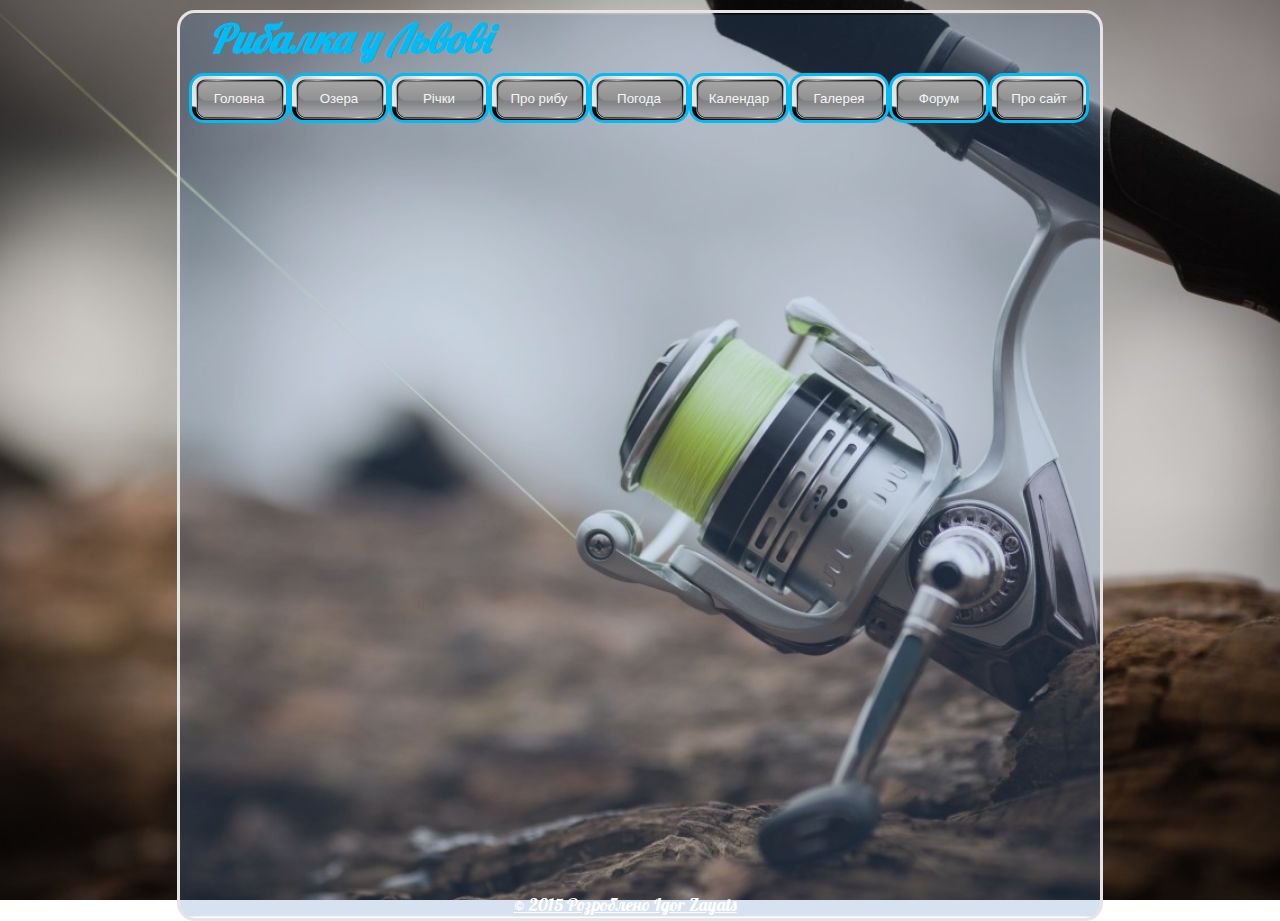
<file: index.html>
<!doctype html>
<html>
<head>
<meta charset="utf-8">
<title>Рибалка у Львові</title>
<link href="css/main.css" rel="stylesheet" type="text/css">
<link rel="shortcut icon" href="images/favicon.jpg">
<link href="https://fonts.googleapis.com/css?family=Lobster&subset=latin,cyrillic" rel="stylesheet" type="text/css">
</head>

<body >
  <!-- <div class="login-form">
<fieldset>
 <legend>Работа со временем</legend>
 <form >
<label for="Login"> Логін</label>
<input type="text" name="Login" >
</form>
<form >
<label for="Password"> Пароль</label>
<input type="password" name="Password" >
</form>
<input type="submit" value="Відправити" >
</fieldset>
</div>-->
<main class="body">
 <header class="head">


<span class="sitename" id="colorChange">Рибалка у Львові</span>

</header>
<nav>
  <ul>
<li class="navigate"><a href="index.html"><button>Головна</button></a></li>
<li class="navigate "><a href="lake.html"><button>Озера</button></a></li>
<li class="navigate "><a href="river.html"><button>Річки</button></a></li>
<li class="navigate "><a href="fish.html"><button>Про рибу</button></a></li>
<li class="navigate "><a href="weather.html"><button>Погода</button></a></li>
<li class="navigate "><a href=""><button>Календар</button></a></li>
<li class="navigate "><a href="gallery.html"><button>Галерея</button></a></li>
<li class="navigate "><a href=""><button>Форум</button></a></li>
<li class="navigate "><a href="About.html"><button>Про сайт</button></a></li>
</ul>
</nav>

<footer class="foot ">
  <a class="mail" href="mailto:igor.zayatz@gmail.com">© 2015 Розроблено Igor Zayats</a></footer>
   </main>
   
      <script src="https://ajax.googleapis.com/ajax/libs/jquery/1.11.3/jquery.min.js"></script>
      <script type="text/javascript" src="js/sitedrive.js"></script>
</body>
</html>
</file>
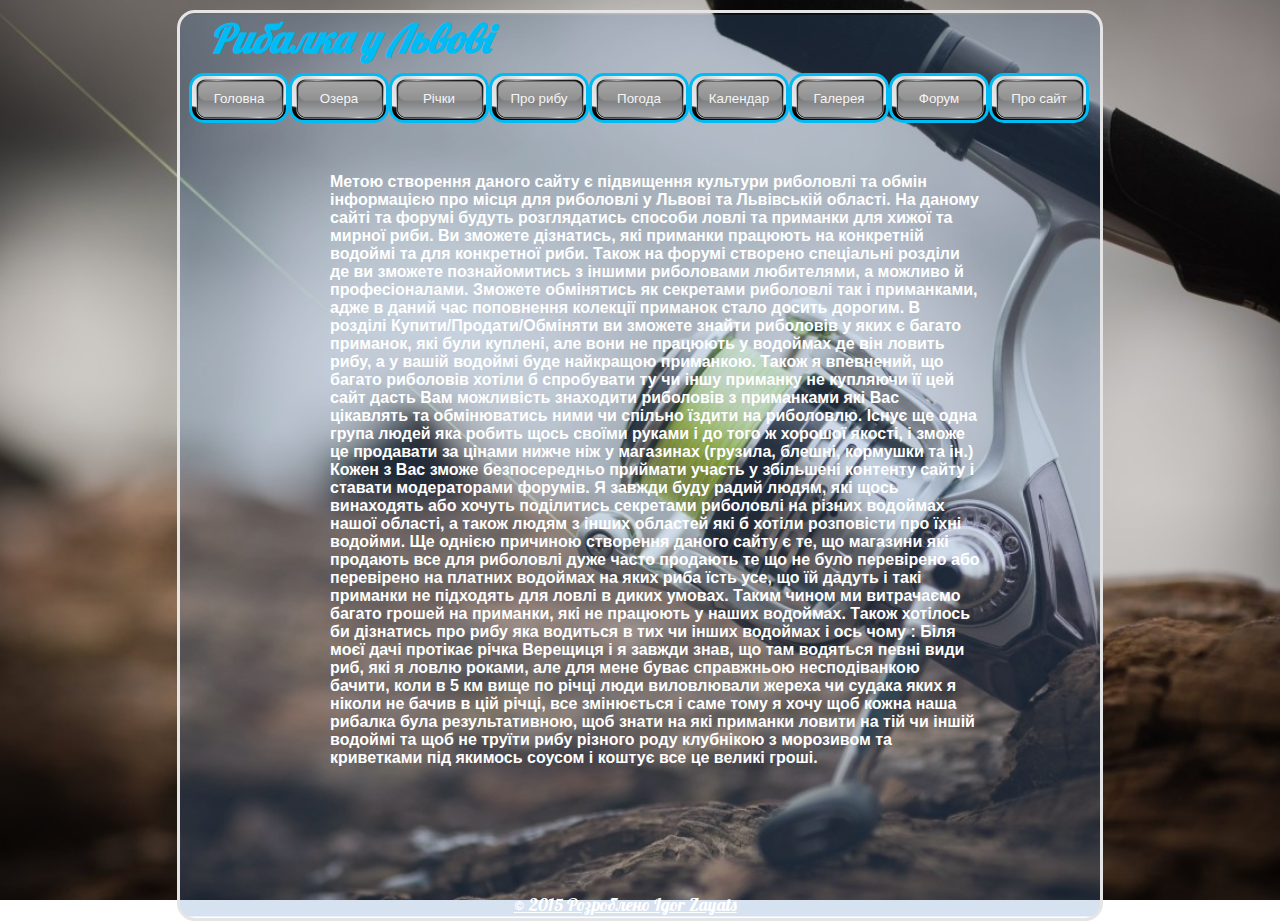
<file: About.html>
<!doctype html>
<html>
<head>
<meta charset="utf-8">
<title>About</title>
<link href="css/about.css" rel="stylesheet" type="text/css">
<link href="css/main.css" rel="stylesheet" type="text/css">
<link rel="shortcut icon" href="images/favicon.jpg">
<link href="https://fonts.googleapis.com/css?family=Lobster&subset=latin,cyrillic" rel="stylesheet" type="text/css">
</head>

<body >

    <!-- <div class="login-form">
<fieldset>
 <legend>Работа со временем</legend>
 <form >
<label for="Login"> Логін</label>
<input type="text" name="Login" >
</form>
<form >
<label for="Password"> Пароль</label>
<input type="password" name="Password" >
</form>
<input type="submit" value="Відправити" >
</fieldset>
</div>-->
<main class="body">
 <header class="head">


<span class="sitename" id="colorChange">Рибалка у Львові</span>

</header>
<nav>
  <ul>
<li class="navigate"><a href="index.html"><button>Головна</button></a></li>
<li class="navigate "><a href="lake.html"><button>Озера</button></a></li>
<li class="navigate "><a href="river.html"><button>Річки</button></a></li>
<li class="navigate "><a href="fish.html"><button>Про рибу</button></a></li>
<li class="navigate "><a href="weather.html"><button>Погода</button></a></li>
<li class="navigate "><a href=""><button>Календар</button></a></li>
<li class="navigate "><a href=""><button>Галерея</button></a></li>
<li class="navigate "><a href=""><button>Форум</button></a></li>
<li class="navigate "><a href="About.html"><button>Про сайт</button></a></li>
</ul>
</nav>
<article class="text">Метою створення даного сайту є підвищення культури риболовлі та обмін інформацією про місця для риболовлі у Львові та Львівській області. На даному сайті та форумі будуть розглядатись  способи ловлі та приманки для хижої та мирної риби. Ви зможете дізнатись, які приманки  працюють на конкретній водоймі та для конкретної риби. Також на форумі створено спеціальні розділи де ви зможете познайомитись з іншими риболовами любителями, а можливо й професіоналами. Зможете обмінятись як секретами риболовлі так і приманками, адже в даний час поповнення колекції приманок стало досить дорогим. В розділі Купити/Продати/Обміняти ви зможете знайти риболовів у яких є багато приманок, які були куплені, але вони не працюють у водоймах де він ловить рибу, а у вашій водоймі буде найкращою приманкою. Також я впевнений, що багато риболовів хотіли б спробувати ту чи іншу приманку не купляючи її цей сайт дасть Вам можливість знаходити риболовів з приманками які Вас цікавлять та обмінюватись ними чи спільно їздити на риболовлю.
Існує ще одна група людей яка робить щось своїми руками і до того ж хорошої якості, і зможе це продавати за цінами нижче ніж у магазинах (грузила, блешні, кормушки та ін.)
Кожен з Вас зможе безпосередньо приймати участь у збільшені  контенту сайту і ставати модераторами форумів. Я завжди буду радий людям, які щось винаходять або хочуть поділитись секретами риболовлі на різних водоймах нашої області, а також людям з інших областей які б хотіли розповісти про їхні водойми.
Ще однією причиною створення даного сайту є те, що магазини які продають все для риболовлі дуже часто продають те що не було перевірено або перевірено на платних водоймах на яких риба їсть усе, що їй дадуть і такі приманки не підходять для ловлі в диких умовах. Таким чином ми витрачаємо багато грошей на приманки, які не працюють у наших водоймах.
Також хотілось би дізнатись про рибу яка водиться в тих чи інших водоймах і ось чому :
Біля моєї дачі протікає річка Верещиця і я завжди знав, що там водяться певні види риб, які я ловлю роками, але для мене буває справжньою несподіванкою бачити, коли в 5 км вище по річці люди виловлювали жереха чи судака яких я ніколи не бачив в цій річці, все змінюється і саме тому я хочу щоб кожна наша рибалка була результативною, щоб знати на які приманки ловити на тій чи іншій водоймі та щоб не труїти рибу різного роду клубнікою з морозивом та криветками під якимось соусом і коштує все це великі гроші.  
</article>

<footer class="foot">
   <a class="mail" href="mailto:igor.zayatz@gmail.com">© 2015 Розроблено Igor Zayats</a></footer>
  </main>
</body>
</html>
</file>
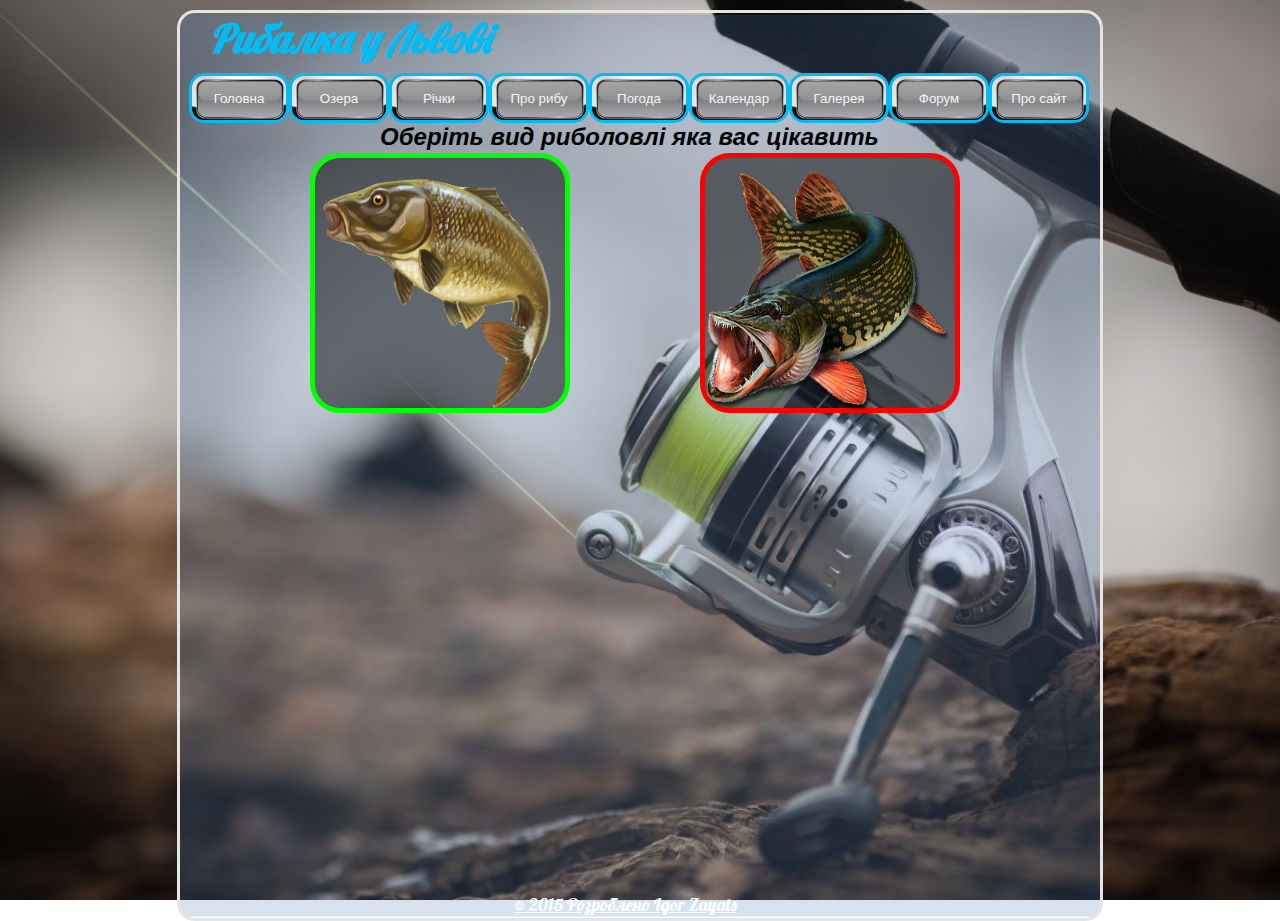
<file: fish.html>
<!doctype html>
<html>
<head>
<meta charset="utf-8">
<title>Рибалка у Львові</title>
<link href="css/main.css" rel="stylesheet" type="text/css">
<link rel="shortcut icon" href="images/favicon.jpg">
<link href="https://fonts.googleapis.com/css?family=Lobster&subset=latin,cyrillic" rel="stylesheet" type="text/css">
</head>

<body >
  <!-- <div class="login-form">
<fieldset>
 <legend>Работа со временем</legend>
 <form >
<label for="Login"> Логін</label>
<input type="text" name="Login" >
</form>
<form >
<label for="Password"> Пароль</label>
<input type="password" name="Password" >
</form>
<input type="submit" value="Відправити" >
</fieldset>
</div>-->
<main class="body">
 <header class="head">


<span class="sitename" id="colorChange">Рибалка у Львові</span>

</header>
<nav>
  <ul>
<li class="navigate"><a href="index.html"><button>Головна</button></a></li>
<li class="navigate "><a href="lake.html"><button>Озера</button></a></li>
<li class="navigate "><a href="river.html"><button>Річки</button></a></li>
<li class="navigate "><a href="fish.html"><button>Про рибу</button></a></li>
<li class="navigate "><a href="weather.html"><button>Погода</button></a></li>
<li class="navigate "><a href=""><button>Календар</button></a></li>
<li class="navigate "><a href="gallery.html"><button>Галерея</button></a></li>
<li class="navigate "><a href=""><button>Форум</button></a></li>
<li class="navigate "><a href="About.html"><button>Про сайт</button></a></li>
</ul>
</nav>
<div>
     <span class="choose">Оберіть вид риболовлі яка вас цікавить</span>
</div>
<div>
  <section class="section" onclick="window.location ='peacefull.html';"><img src="images/35567689.png" alt="Мирна риба" class="button1"></section>
  <section class="section" onclick="window.location ='predators.html';"><img src="images/na_glavnuju_stranicu.png" alt="Щука" class="button2"></section>  
</div>
<footer class="foot ">
  <a class="mail" href="mailto:igor.zayatz@gmail.com">© 2015 Розроблено Igor Zayats</a></footer>
   </main>
   
      <script src="https://ajax.googleapis.com/ajax/libs/jquery/1.11.3/jquery.min.js"></script>
      <script type="text/javascript" src="js/sitedrive.js"></script>
</body>
</html>
</file>
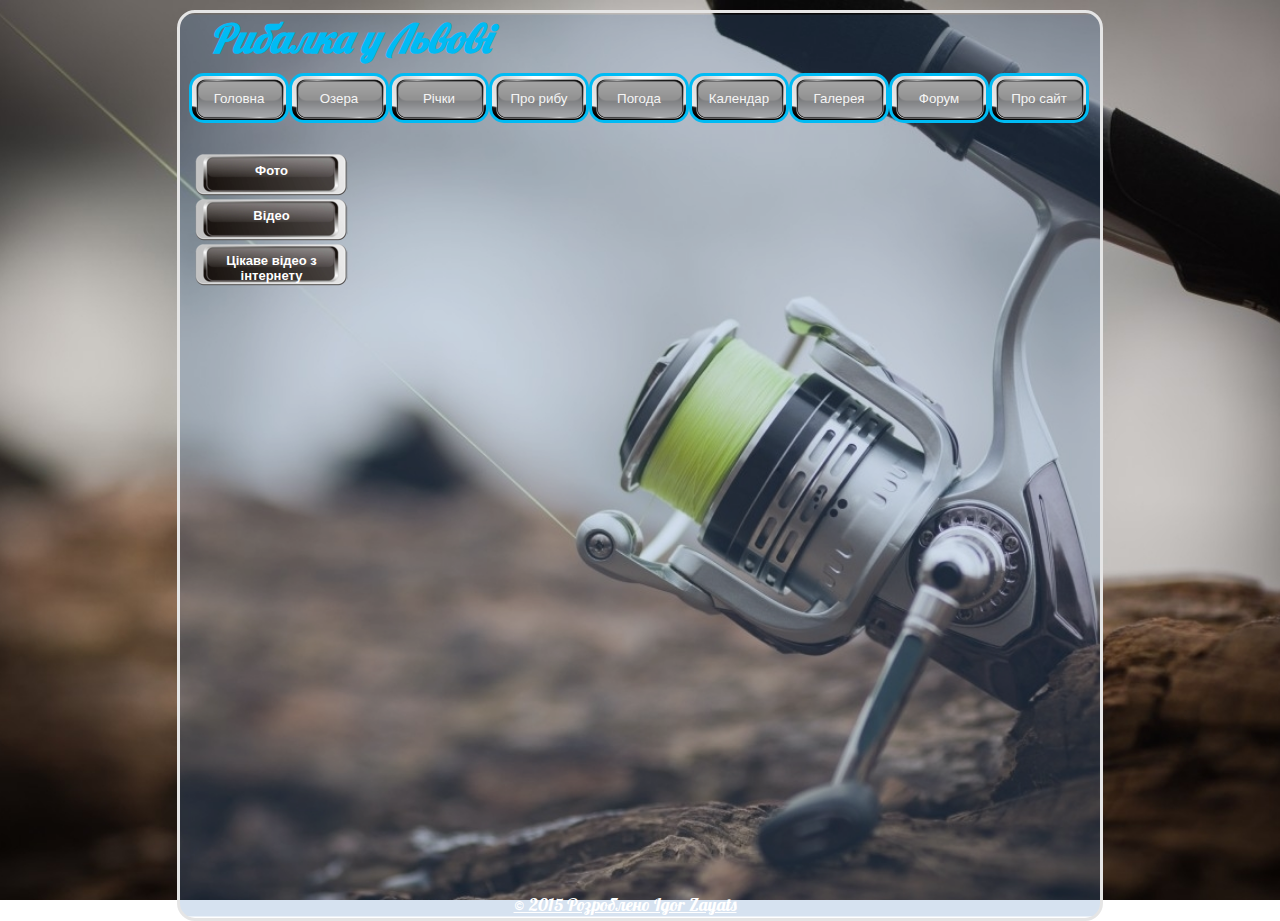
<file: gallery.html>
<!doctype html>
<html>
<head>
<meta charset="utf-8">
<title>gallery</title>
<link href="css/sort-of-fish.css" rel="stylesheet" type="text/css">
<link href="css/main.css" rel="stylesheet" type="text/css">
<link rel="shortcut icon" href="images/favicon.jpg">
<link href="https://fonts.googleapis.com/css?family=Lobster&subset=latin,cyrillic" rel="stylesheet" type="text/css">
<link href="css/magnific-popup.css" rel="stylesheet" type="text/css">
</head>

<body >
    <!-- <div class="login-form">
<fieldset>
 <legend>Работа со временем</legend>
 <form >
<label for="Login"> Логін</label>
<input type="text" name="Login" >
</form>
<form >
<label for="Password"> Пароль</label>
<input type="password" name="Password" >
</form>
<input type="submit" value="Відправити" >
</fieldset>
</div>-->
<main class="body">
 <header class="head">


<span class="sitename" id="colorChange">Рибалка у Львові</span>

</header>
<nav>
  <ul>
<li class="navigate"><a href="index.html"><button>Головна</button></a></li>
<li class="navigate "><a href="lake.html"><button>Озера</button></a></li>
<li class="navigate "><a href="river.html"><button>Річки</button></a></li>
<li class="navigate "><a href="fish.html"><button>Про рибу</button></a></li>
<li class="navigate "><a href="weather.html"><button>Погода</button></a></li>
<li class="navigate "><a href=""><button>Календар</button></a></li>
<li class="navigate "><a href="gallery.html"><button>Галерея</button></a></li>
<li class="navigate "><a href=""><button>Форум</button></a></li>
<li class="navigate "><a href="About.html"><button>Про сайт</button></a></li>
</ul>
</nav>

<div class="divlist">
<ul>
<li class="menu">Фото
<ul class="submenu">
<li class="subhover">2013</li>
<li class="subhover">2014</li>
<li class="subhover" id="year2015">2015</li>
<li class="subhover">2016</li>
</ul></li>
<li class="menu" >Відео
<ul class="submenu">
<li class="subhover">2013</li>
<li class="subhover">2014</li>
<li class="subhover">2015</li>
<li class="subhover">2016</li>
</ul>
</li>
<li class="menu" >Цікаве відео з інтернету
<ul class="submenu">
<li class="subhover">2013</li>
<li class="subhover">2014</li>
<li class="subhover">2015</li>
<li class="subhover">2016</li>
</ul>
</li></ul>
</div>
<script src="https://ajax.googleapis.com/ajax/libs/jquery/1.11.3/jquery.min.js"></script>
<script>
$(document).ready(function(){
    $("#pike").click(function(){
        $("#div1").load("content/pike.txt");
    });
	$("#perch").click(function(){
        $("#div1").load("content/perch.txt");
    });
	$("#sudak").click(function(){
        $("#div1").load("content/sudak.txt");
    });
	$("#golavl").click(function(){
        $("#div1").load("content/golavl.txt");
    });
     $("#nalym").click(function(){
        $("#div1").load("content/nalym.txt");
    });
	$("#zherekh").click(function(){
        $("#div1").load("content/zherekh.txt");
    });
});
</script>
<script type="text/javascript" src="js/all_river_gallery.js"></script>
<script type="text/javascript" src="js/jquery.magnific-popup.js"></script>

<div id="div1" class="div1"></div>
<footer class="foot grass">
   <a class="mail" href="mailto:igor.zayatz@gmail.com">© 2015 Розроблено Igor Zayats</a></footer>
</main>
</body>
</html>
</file>
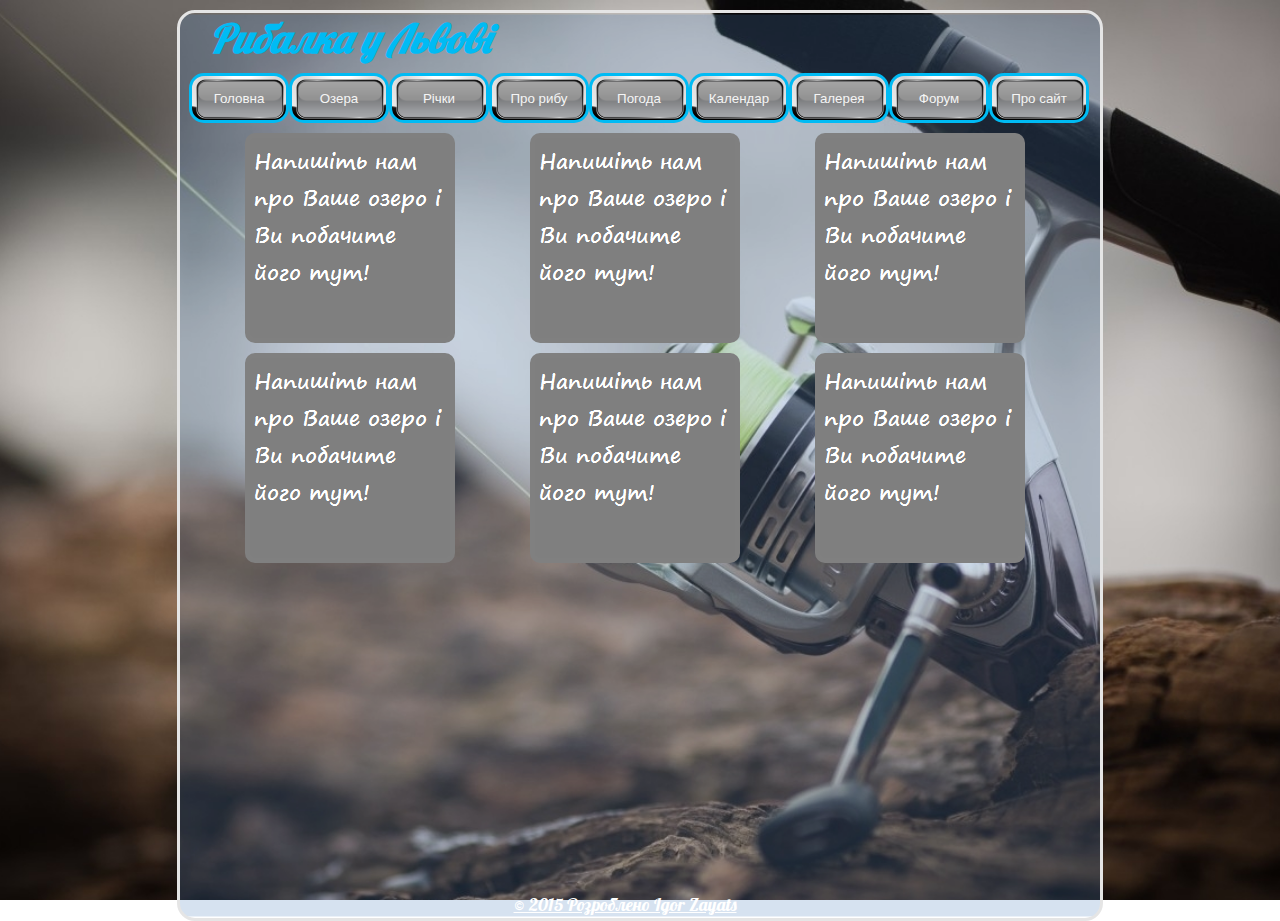
<file: lake.html>
<!doctype html>
<html>
<head>
<meta charset="utf-8">
<title>lake</title>
<link href="css/main.css" rel="stylesheet" type="text/css">
<link href="css/lake.css" rel="stylesheet" type="text/css">
<link rel="shortcut icon" href="images/favicon.jpg">
<link href="https://fonts.googleapis.com/css?family=Lobster&subset=latin,cyrillic" rel="stylesheet" type="text/css">
</head>
<body >

     <!-- <div class="login-form">
<fieldset>
 <legend>Работа со временем</legend>
 <form >
<label for="Login"> Логін</label>
<input type="text" name="Login" >
</form>
<form >
<label for="Password"> Пароль</label>
<input type="password" name="Password" >
</form>
<input type="submit" value="Відправити" >
</fieldset>
</div>-->
<main class="body">
 <header class="head">


<span class="sitename" id="colorChange">Рибалка у Львові</span>

</header>
<nav>
  <ul>
<li class="navigate"><a href="index.html"><button>Головна</button></a></li>
<li class="navigate "><a href="lake.html"><button>Озера</button></a></li>
<li class="navigate "><a href="river.html"><button>Річки</button></a></li>
<li class="navigate "><a href="fish.html"><button>Про рибу</button></a></li>
<li class="navigate "><a href="weather.html"><button>Погода</button></a></li>
<li class="navigate "><a href=""><button>Календар</button></a></li>
<li class="navigate "><a href="gallery.html"><button>Галерея</button></a></li>
<li class="navigate "><a href=""><button>Форум</button></a></li>
<li class="navigate "><a href="About.html"><button>Про сайт</button></a></li>
</ul>
</nav>
  <section class="section2"></section>
  <section class="section2"></section> 
  <section class="section2"></section>
  <section class="section2"></section>
  <section class="section2"></section>
  <section class="section2"></section>
 
<footer class="foot">
   <a class="mail" href="mailto:igor.zayatz@gmail.com">© 2015 Розроблено Igor Zayats</a></footer>
</main>
</body>
</html>
</file>
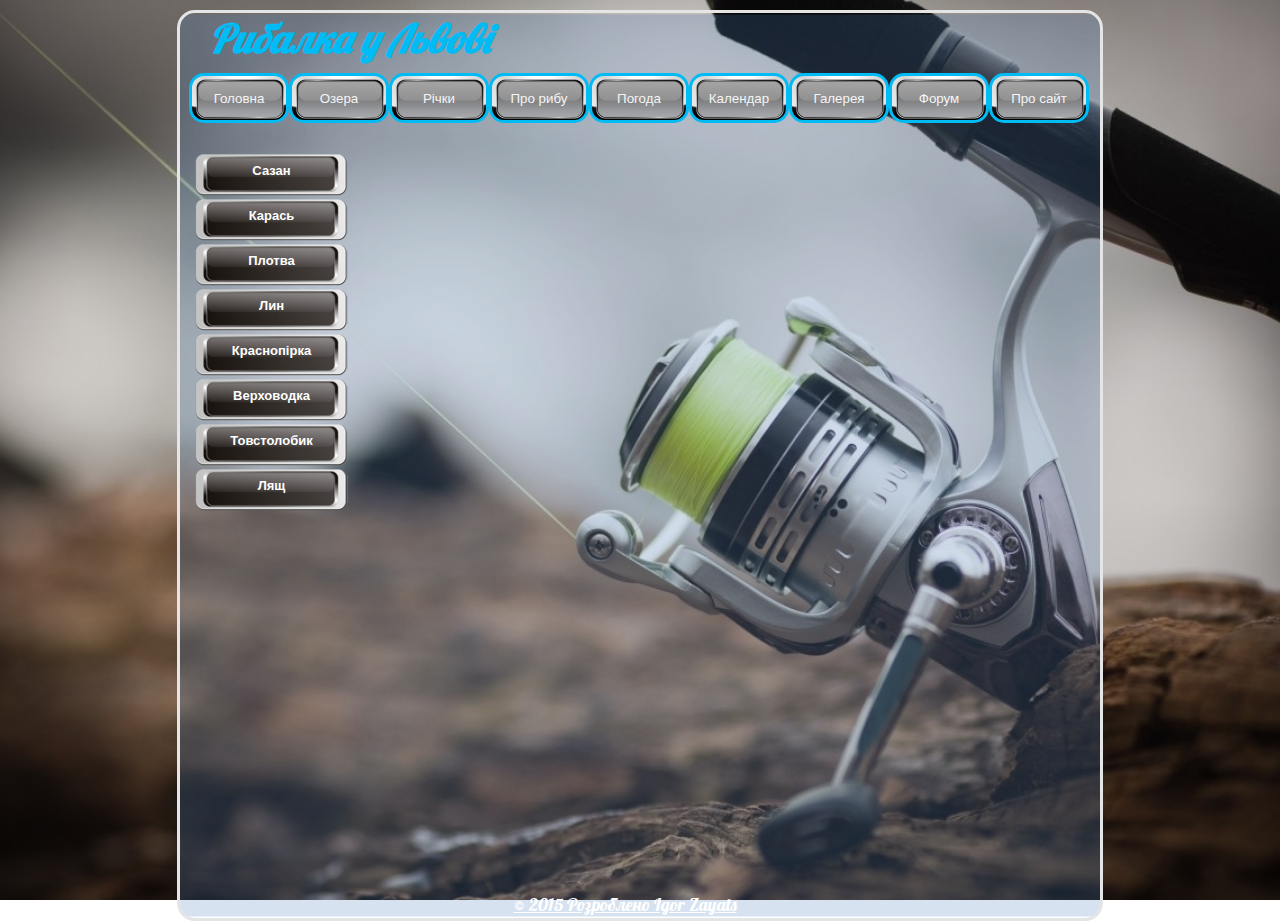
<file: peacefull.html>
<!doctype html>
<html>
<head>
<meta charset="utf-8">
<title>Мирна</title>
<link href="css/sort-of-fish.css" rel="stylesheet" type="text/css">
<link href="css/main.css" rel="stylesheet" type="text/css">
<link rel="shortcut icon" href="images/favicon.jpg">
<link href="https://fonts.googleapis.com/css?family=Lobster&subset=latin,cyrillic" rel="stylesheet" type="text/css">
</head>

<body>
    
  <!-- <div class="login-form">
<fieldset>
 <legend>Работа со временем</legend>
 <form >
<label for="Login"> Логін</label>
<input type="text" name="Login" >
</form>
<form >
<label for="Password"> Пароль</label>
<input type="password" name="Password" >
</form>
<input type="submit" value="Відправити" >
</fieldset>
</div>-->
<main class="body">
 <header class="head">


<span class="sitename" id="colorChange">Рибалка у Львові</span>

</header>
<nav>
  <ul>
<li class="navigate"><a href="index.html"><button>Головна</button></a></li>
<li class="navigate "><a href="lake.html"><button>Озера</button></a></li>
<li class="navigate "><a href="river.html"><button>Річки</button></a></li>
<li class="navigate "><a href="fish.html"><button>Про рибу</button></a></li>
<li class="navigate "><a href="weather.html"><button>Погода</button></a></li>
<li class="navigate "><a href=""><button>Календар</button></a></li>
<li class="navigate "><a href="gallery.html"><button>Галерея</button></a></li>
<li class="navigate "><a href=""><button>Форум</button></a></li>
<li class="navigate "><a href="About.html"><button>Про сайт</button></a></li>
</ul>
</nav>
<div class="divlist">
<ul>
<li class="menu" >Сазан
<ul class="submenu">
<li class="subhover" id="sazan">Про рибу</li>
<li class="subhover" id="sposobu-sazan">Способи ловлі</li>
<li class="subhover" id="osnastka-sazan">Оснастки</li>
<li class="subhover" id="video-sazan">Відео</li>
</ul></li>
<li class="menu">Карась
<ul class="submenu">
<li class="subhover" id="karas">Про рибу</li>
<li class="subhover">Способи ловлі</li>
<li class="subhover">2.3</li>
<li class="subhover">2.4</li>
<li class="subhover">2.5</li>
</ul>
<li class="menu">Плотва
<ul class="submenu">
<li class="subhover" id="plotva">Про рибу</li>
<li class="subhover">Способи ловлі</li>
<li class="subhover">3.3</li>
<li class="subhover">3.4</li>
<li class="subhover">3.5</li>
</ul>
</li>
<li class="menu">Лин
<ul class="submenu">
<li class="subhover" id="lin">Про рибу</li>
<li class="subhover">Способи ловлі</li>
<li class="subhover">4.3</li>
<li class="subhover">4.4</li>
<li class="subhover">4.5</li></ul>
</li>
<li class="menu" id="krasnopirka">Краснопірка
<ul class="submenu">
<li class="subhover">Про рибу</li>
<li class="subhover">Способи ловлі</li>
<li class="subhover">5.3</li>
<li class="subhover">5.4</li>
<li class="subhover">5.5</li></ul>
</li>
<li class="menu" id="verhovodka">Верховодка
<ul class="submenu">
<li class="subhover">Про рибу</li>
<li class="subhover">Способи ловлі</li>
<li class="subhover">6.3</li>
<li class="subhover">6.4</li>
<li class="subhover">6.5</li></ul>
</li>
<li class="menu" id="tovstolobuk">Товстолобик
<ul class="submenu">
<li class="subhover">Про рибу</li>
<li class="subhover">Способи ловлі</li>
<li class="subhover">7.3</li>
<li class="subhover">7.4</li>
<li class="subhover">7.5</li></ul>
</li>
<li class="menu" id="lyashch">Лящ
<ul class="submenu">
<li class="subhover">Про рибу</li>
<li class="subhover">Способи ловлі</li>
<li class="subhover">8.3</li>
<li class="subhover">8.4</li>
<li class="subhover">8.5</li></ul>
</li>
</li></ul>
</div> 
<script src="https://ajax.googleapis.com/ajax/libs/jquery/1.11.3/jquery.min.js"></script>
<script>
$(document).ready(function(){
    $("#sazan").click(function(){
        $("#div1").load("content/carp.txt");
    });
	$("#karas").click(function(){
        $("#div1").load("content/karas.txt");
    });
	$("#plotva").click(function(){
        $("#div1").load("content/plotva.txt");
    });
	$("#lin").click(function(){
        $("#div1").load("content/lin.txt");
    });
     $("#krasnopirka").click(function(){
        $("#div1").load("content/krasnopirka.txt");
    });
	$("#verhovodka").click(function(){
        $("#div1").load("content/verhovodka.txt");
    });
	$("#tovstolobuk").click(function(){
        $("#div1").load("content/tovstolobuk.txt");
    });
	$("#lyashch").click(function(){
        $("#div1").load("content/lyashch.txt");
    });
    $("#sposobu-sazan").click(function(){
        $("#div1").load("content/how-to-fish/karp-sposobu.txt");
    });
     $("#video-sazan").click(function(){
        $("#div1").load("content/videolink/carp.txt");
    });
});
</script>
<div id="div1" class="div1"></div>

<footer class="foot grass">
   <a class="mail" href="mailto:igor.zayatz@gmail.com">© 2015 Розроблено Igor Zayats</a></footer>
   </main>

</body>
</html>
</file>
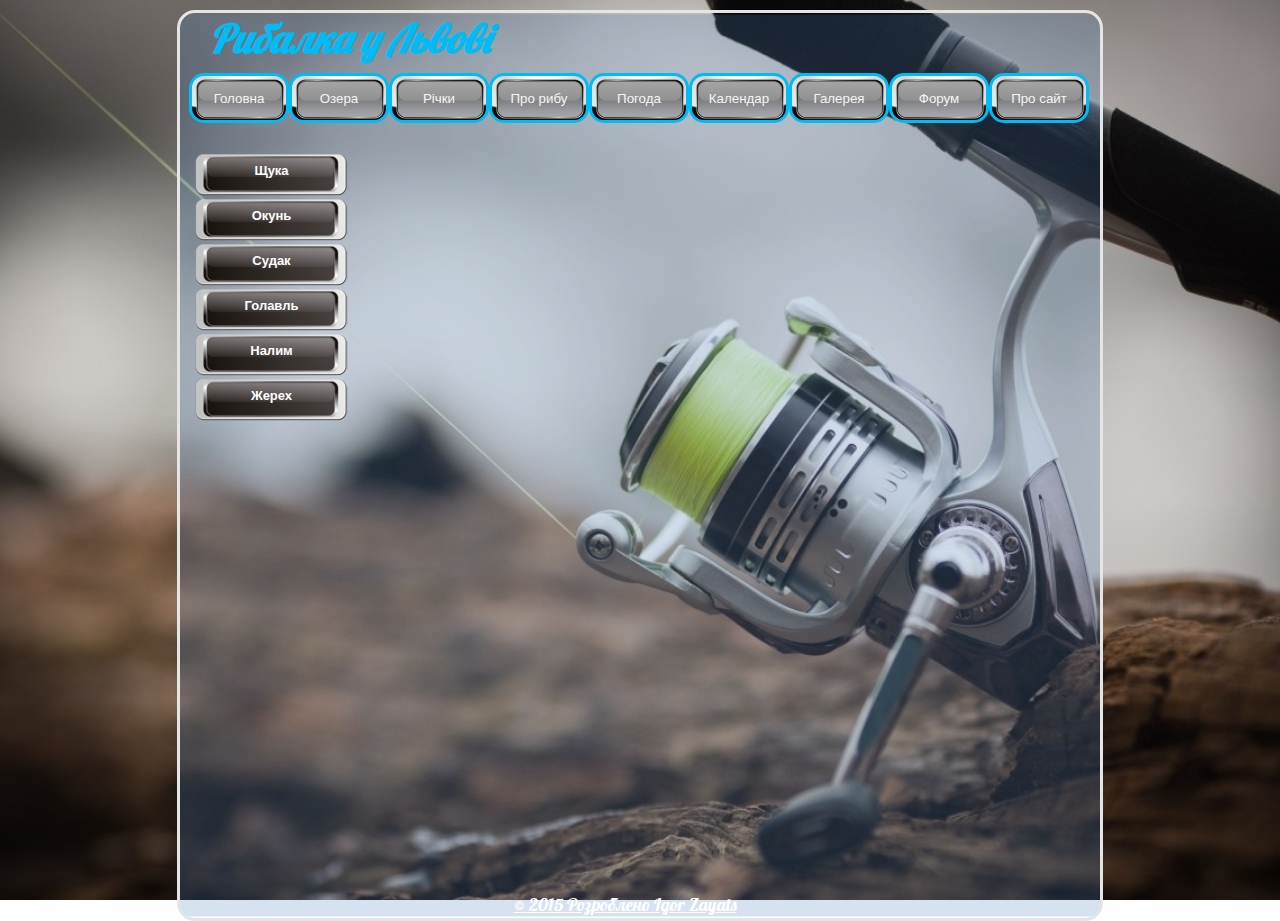
<file: predators.html>
<!doctype html>
<html>
<head>
<meta charset="utf-8">
<title>Мирна</title>
<link href="css/sort-of-fish.css" rel="stylesheet" type="text/css">
<link href="css/main.css" rel="stylesheet" type="text/css">
<link rel="shortcut icon" href="images/favicon.jpg">
<link href="https://fonts.googleapis.com/css?family=Lobster&subset=latin,cyrillic" rel="stylesheet" type="text/css">
</head>

<body >
     <!-- <div class="login-form">
<fieldset>
 <legend>Работа со временем</legend>
 <form >
<label for="Login"> Логін</label>
<input type="text" name="Login" >
</form>
<form >
<label for="Password"> Пароль</label>
<input type="password" name="Password" >
</form>
<input type="submit" value="Відправити" >
</fieldset>
</div>-->
<main class="body">
 <header class="head">


<span class="sitename" id="colorChange">Рибалка у Львові</span>

</header>
<nav>
  <ul>
<li class="navigate"><a href="index.html"><button>Головна</button></a></li>
<li class="navigate "><a href="lake.html"><button>Озера</button></a></li>
<li class="navigate "><a href="river.html"><button>Річки</button></a></li>
<li class="navigate "><a href="fish.html"><button>Про рибу</button></a></li>
<li class="navigate "><a href="weather.html"><button>Погода</button></a></li>
<li class="navigate "><a href=""><button>Календар</button></a></li>
<li class="navigate "><a href="gallery.html"><button>Галерея</button></a></li>
<li class="navigate "><a href=""><button>Форум</button></a></li>
<li class="navigate "><a href="About.html"><button>Про сайт</button></a></li>
</ul>
</nav>

<div class="divlist">
<ul>
<li class="menu">Щука
<ul class="submenu">
<li class="subhover" id="pike">Про рибу</li>
<li class="subhover">1.2</li>
<li class="subhover">1.3</li>
<li class="subhover">1.4</li>
<li class="subhover">1.5</li>
</ul></li>
<li class="menu" >Окунь
<ul class="submenu">
<li class="subhover" id="perch">Про рибу</li>
<li class="subhover">2.2</li>
<li class="subhover">2.3</li>
<li class="subhover">2.4</li>
<li class="subhover">2.5</li>
</ul>
<li class="menu" >Судак
<ul class="submenu">
<li class="subhover" id="sudak">Про рибу</li>
<li class="subhover">3.2</li>
<li class="subhover">3.3</li>
<li class="subhover">3.4</li>
<li class="subhover">3.5</li>
</ul>
</li>
<li class="menu">Голавль
<ul class="submenu">
<li class="subhover" id="golavl">Про рибу</li>
<li class="subhover">4.2</li>
<li class="subhover">4.3</li>
<li class="subhover">4.4</li>
<li class="subhover">4.5</li></ul>
</li>
<li class="menu" >Налим
<ul class="submenu">
<li class="subhover" id="nalym">Про рибу</li>
<li class="subhover">5.2</li>
<li class="subhover">5.3</li>
<li class="subhover">5.4</li>
<li class="subhover">5.5</li></ul>
</li>
<li class="menu" >Жерех
<ul class="submenu">
<li class="subhover" id="zherekh">Про рибу</li>
<li class="subhover">6.2</li>
<li class="subhover">6.3</li>
<li class="subhover">6.4</li>
<li class="subhover">6.5</li></ul>
</li>
</li></ul>
</div>
<script src="https://ajax.googleapis.com/ajax/libs/jquery/1.11.3/jquery.min.js"></script>
<script>
$(document).ready(function(){
    $("#pike").click(function(){
        $("#div1").load("content/pike.txt");
    });
	$("#perch").click(function(){
        $("#div1").load("content/perch.txt");
    });
	$("#sudak").click(function(){
        $("#div1").load("content/sudak.txt");
    });
	$("#golavl").click(function(){
        $("#div1").load("content/golavl.txt");
    });
     $("#nalym").click(function(){
        $("#div1").load("content/nalym.txt");
    });
	$("#zherekh").click(function(){
        $("#div1").load("content/zherekh.txt");
    });
});
</script>
<div id="div1" class="div1"></div>
<footer class="foot grass">
   <a class="mail" href="mailto:igor.zayatz@gmail.com">© 2015 Розроблено Igor Zayats</a></footer>
</main>
</body>
</html>
</file>
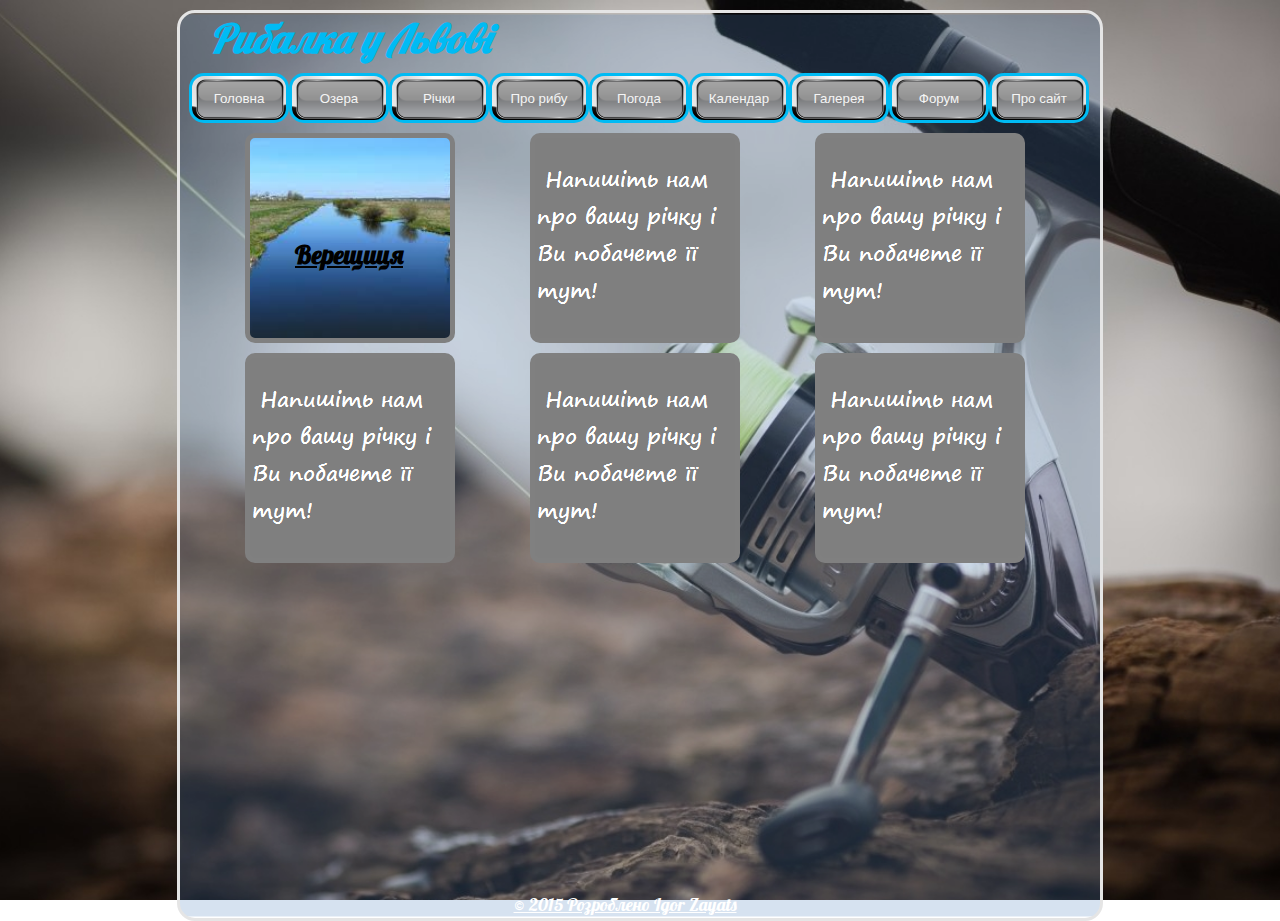
<file: river.html>
<!doctype html>
<html>
<head>
<meta charset="utf-8">
<title>river</title>
<link href="css/main.css" rel="stylesheet" type="text/css">
<link href="css/river.css" rel="stylesheet" type="text/css">
<link rel="shortcut icon" href="images/favicon.jpg">
<link href="https://fonts.googleapis.com/css?family=Lobster&subset=latin,cyrillic" rel="stylesheet" type="text/css">
</head>
<body >
   <!-- <div class="login-form">
<fieldset>
 <legend>Работа со временем</legend>
 <form >
<label for="Login"> Логін</label>
<input type="text" name="Login" >
</form>
<form >
<label for="Password"> Пароль</label>
<input type="password" name="Password" >
</form>
<input type="submit" value="Відправити" >
</fieldset>
</div>-->
<main class="body">
 <header class="head">


<span class="sitename" id="colorChange">Рибалка у Львові</span>

</header>
<nav>
  <ul>
<li class="navigate"><a href="index.html"><button>Головна</button></a></li>
<li class="navigate "><a href="lake.html"><button>Озера</button></a></li>
<li class="navigate "><a href="river.html"><button>Річки</button></a></li>
<li class="navigate "><a href="fish.html"><button>Про рибу</button></a></li>
<li class="navigate "><a href="weather.html"><button>Погода</button></a></li>
<li class="navigate "><a href=""><button>Календар</button></a></li>
<li class="navigate "><a href="gallery.html"><button>Галерея</button></a></li>
<li class="navigate "><a href=""><button>Форум</button></a></li>
<li class="navigate "><a href="About.html"><button>Про сайт</button></a></li>
</ul>
</nav>
<div>
  <section class="section2"><a href="vereshchitsya.html" class="rivername">Верещиця</a></section>
  <section class="section2"></section> 
  <section class="section2"></section>
  <section class="section2"></section>
  <section class="section2"></section>
  <section class="section2"></section>
 </div>
<footer class="foot">
   <a class="mail" href="mailto:igor.zayatz@gmail.com">© 2015 Розроблено Igor Zayats</a></footer>
</main>
<script type="text/javascript" src="js/sitedrive.js"></script>
</body>
</html>
</file>
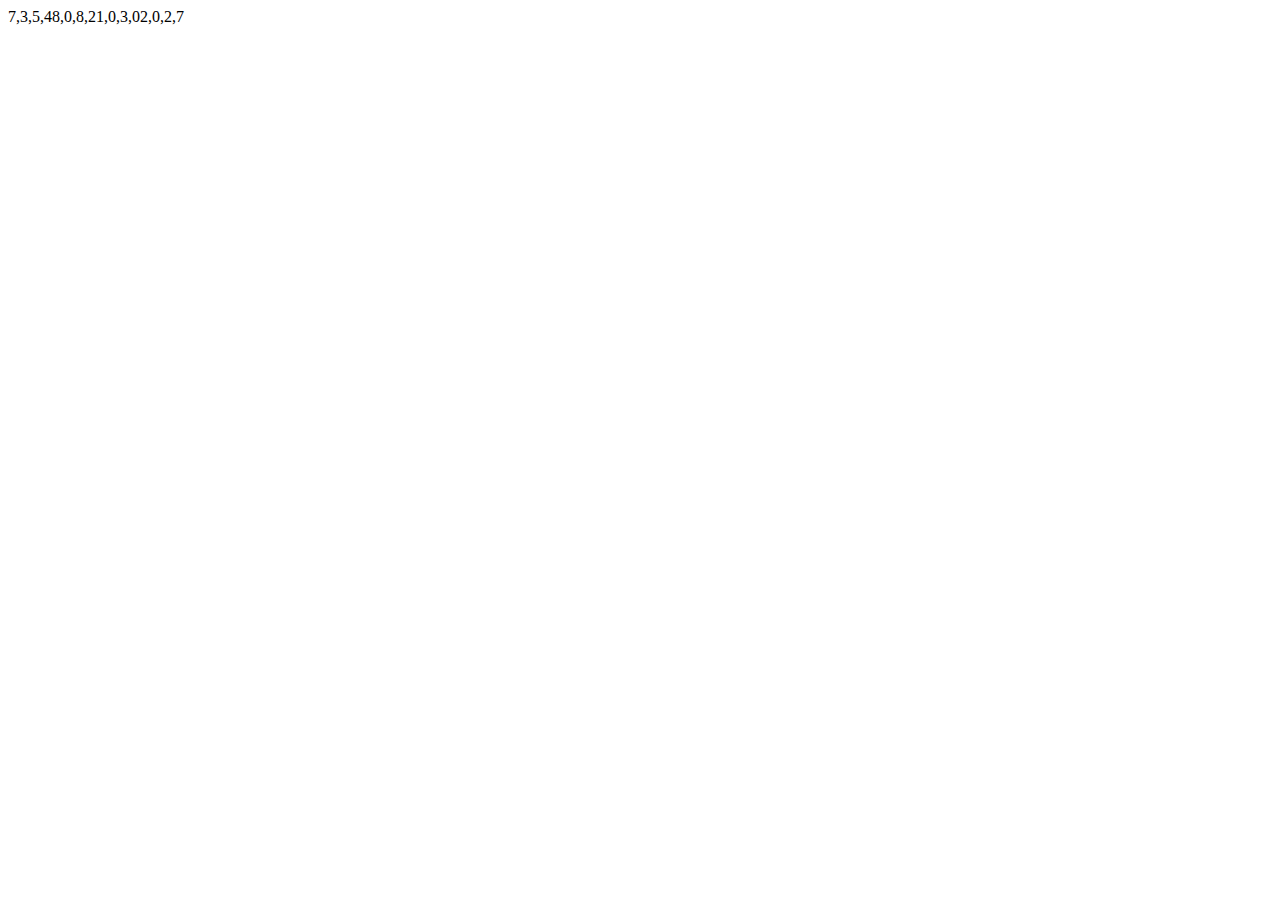
<file: Untitled-1.html>
<!doctype html>
<html>
<head>
<meta charset="utf-8">
<title>test</title>
</head>


<body>
<span id="array"></span>
<script src="https://ajax.googleapis.com/ajax/libs/jquery/1.11.3/jquery.min.js"></script>
<script type="text/javascript" >
function randElem(base) {

  var randNumber =  Math.random() * base;

  return Math.floor(randNumber);

}

function genArr(size) {
  var index = 0;
  var  arr = [];
  while (index < size){
    var randArray =[];
      for (var i=0; i<size; i++){
        
    randArray.push(randElem(10));
      
      }
    arr.push(randArray);
    
    index += 1;
  }
  return arr
}
$("#array").append(genArr(4));
console.log(genArr(4));
</script>
</body>
</html>
</file>
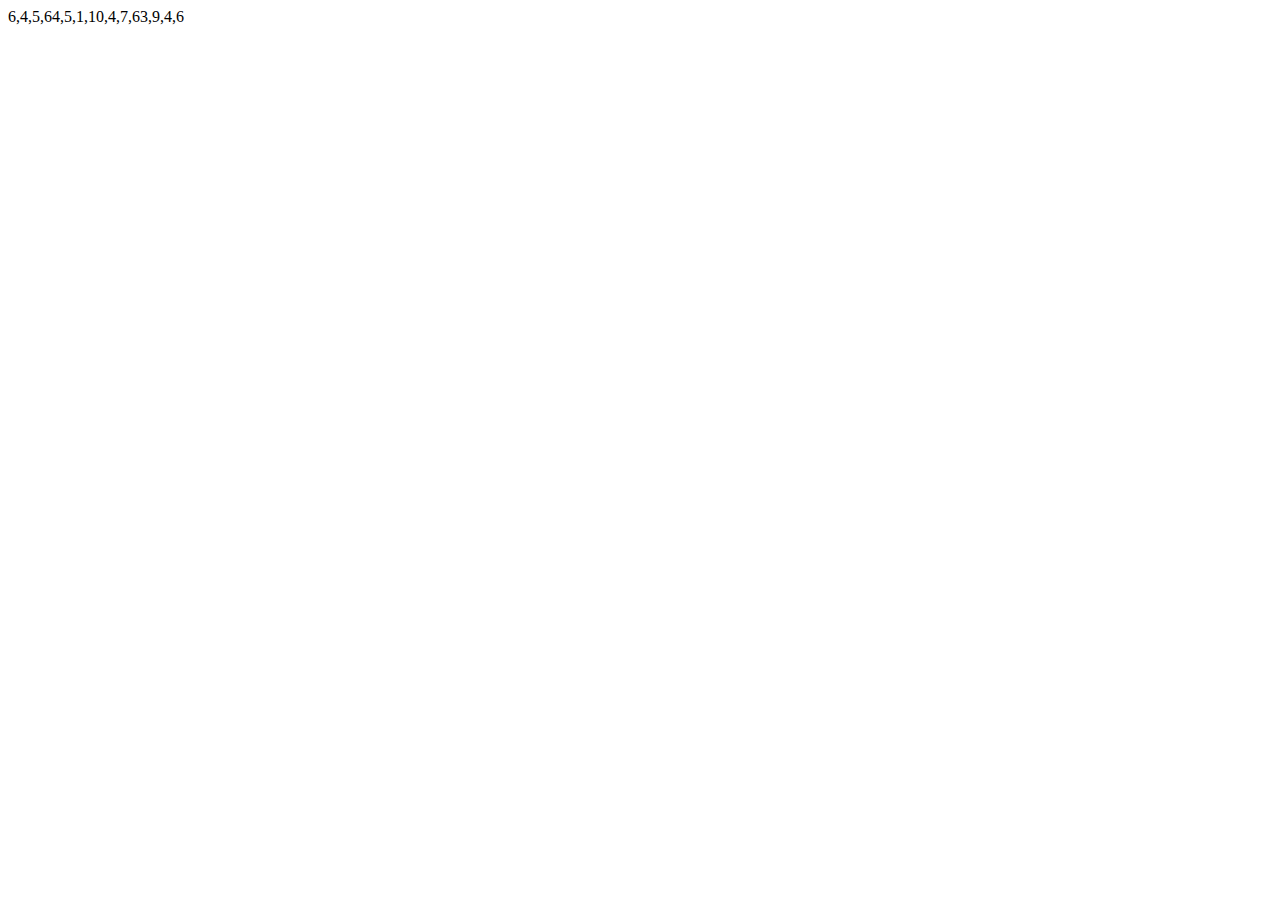
<file: Untitled-4.html>
<!doctype html>
<html>
<head>
<meta charset="utf-8">
<title>test</title>
</head>


<body>
<span id="array"></span>
<script src="https://ajax.googleapis.com/ajax/libs/jquery/1.11.3/jquery.min.js"></script>
<script type="text/javascript" >
function randElem(base) {

  var randNumber =  Math.random() * base;

  return Math.floor(randNumber);

}

function genArr(size) {
  var index = 0;
  var randArray, arr = [];
  while (index < size){
    randArray = Array.apply(null, Array(size)).map(function(_, i) {
        return randElem(10);
    });
    arr.push(randArray);
    
    index += 1;
  }
  return arr
}
$("#array").append(genArr(4));
console.log(genArr(4));
</script>
</body>
</html>
</file>
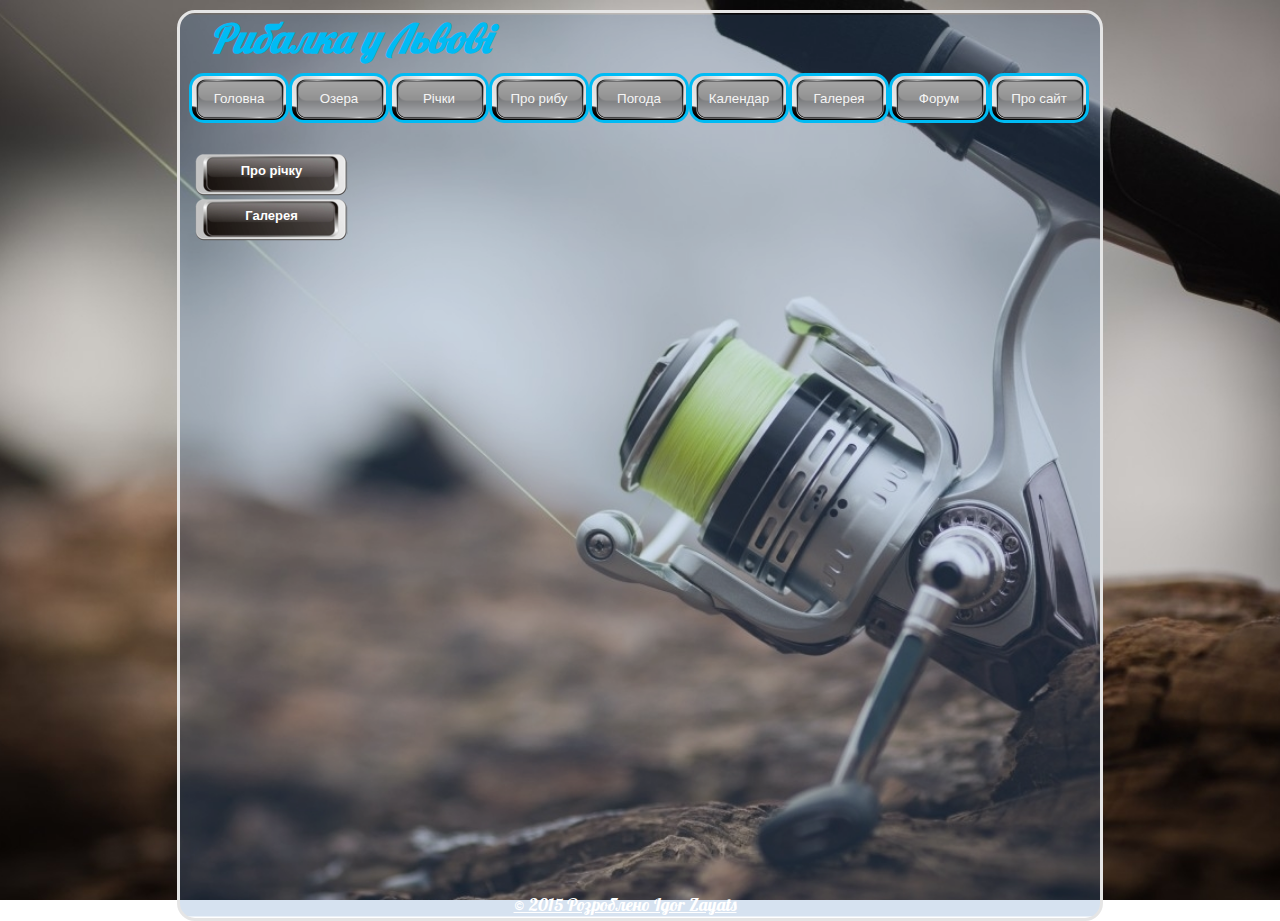
<file: vereshchitsya.html>
<!doctype html>
<html>
<head>
<meta charset="utf-8">
<title>Рибалка у Львові</title>
<link href="css/main.css" rel="stylesheet" type="text/css">
<link href="css/every_river.css" rel="stylesheet" type="text/css">
<link href="css/sort-of-fish.css" rel="stylesheet" type="text/css">
<link rel="shortcut icon" href="images/favicon.jpg">
<link href="https://fonts.googleapis.com/css?family=Lobster&subset=latin,cyrillic" rel="stylesheet" type="text/css">
</head>

<body>
  <!-- <div class="login-form">
<fieldset>
 <legend>Работа со временем</legend>
 <form >
<label for="Login"> Логін</label>
<input type="text" name="Login" >
</form>
<form >
<label for="Password"> Пароль</label>
<input type="password" name="Password" >
</form>
<input type="submit" value="Відправити" >
</fieldset>
</div>-->
<main class="body">
 <header class="head">


<span class="sitename" id="colorChange">Рибалка у Львові</span>

</header>
<nav>
  <ul>
<li class="navigate"><a href="index.html"><button>Головна</button></a></li>
<li class="navigate "><a href="lake.html"><button>Озера</button></a></li>
<li class="navigate "><a href="river.html"><button>Річки</button></a></li>
<li class="navigate "><a href="fish.html"><button>Про рибу</button></a></li>
<li class="navigate "><a href="weather.html"><button>Погода</button></a></li>
<li class="navigate "><a href=""><button>Календар</button></a></li>
<li class="navigate "><a href="gallery.html"><button>Галерея</button></a></li>
<li class="navigate "><a href=""><button>Форум</button></a></li>
<li class="navigate "><a href="About.html"><button>Про сайт</button></a></li>
</ul>
</nav>
<div class="divlist">
<ul>
<li class="menu" >Про річку</li>
<li id="gallery" class="menu">Галерея</li>
</ul>
</div>
<div id="carousel" title="Покрутіть колесо миші">
        <img id="pike1" class="cloudcarousel" src="gallery/vereshcitsya/pike1.jpg" width="230" height="150" alt="Fishing" />
        <img id="pike2" class="cloudcarousel" src="gallery/vereshcitsya/pike2.jpg" width="230" height="150" alt="Fishing" />
        <img id="pike3" class="cloudcarousel" src="gallery/vereshcitsya/pike3.jpg" width="230" height="150" alt="Fishing" />
        <img id="pike4" class="cloudcarousel" src="gallery/vereshcitsya/pike4.jpg" width="230" height="150" alt="Fishing" />
        <img id="som" class="cloudcarousel" src="gallery/vereshcitsya/som.jpg" width="230" height="150" alt="Fishing" />
        <img id="som1" class="cloudcarousel" src="gallery/vereshcitsya/som1.jpg" width="230" height="150" alt="Fishing"/>
        </div>    
<footer class="foot">
   <a class="mail" href="mailto:igor.zayatz@gmail.com">© 2015 Розроблено Igor Zayats</a></footer>
 </main>
<script src="https://ajax.googleapis.com/ajax/libs/jquery/1.11.3/jquery.min.js"></script>
<script type="text/javascript" src="js/cloud-carousel.1.0.5.js"></script>
<script type="text/javascript" src="js/jquery.mousewheel.js"></script>
<script type="text/javascript" src="js/all_river_gallery.js"></script> 
<script>
        $(document).ready(function() {
            $("#carousel").CloudCarousel({
                yRadius: 185,
                xRadius: 240,
                xPos: 275,
                yPos: 100,
                speed: 0.15,
                mouseWheel: true,
                autoRotate: 'yes',
			    autoRotateDelay: 2000,
							   
            });
        });
    </script>
    </body>
</html>
</file>
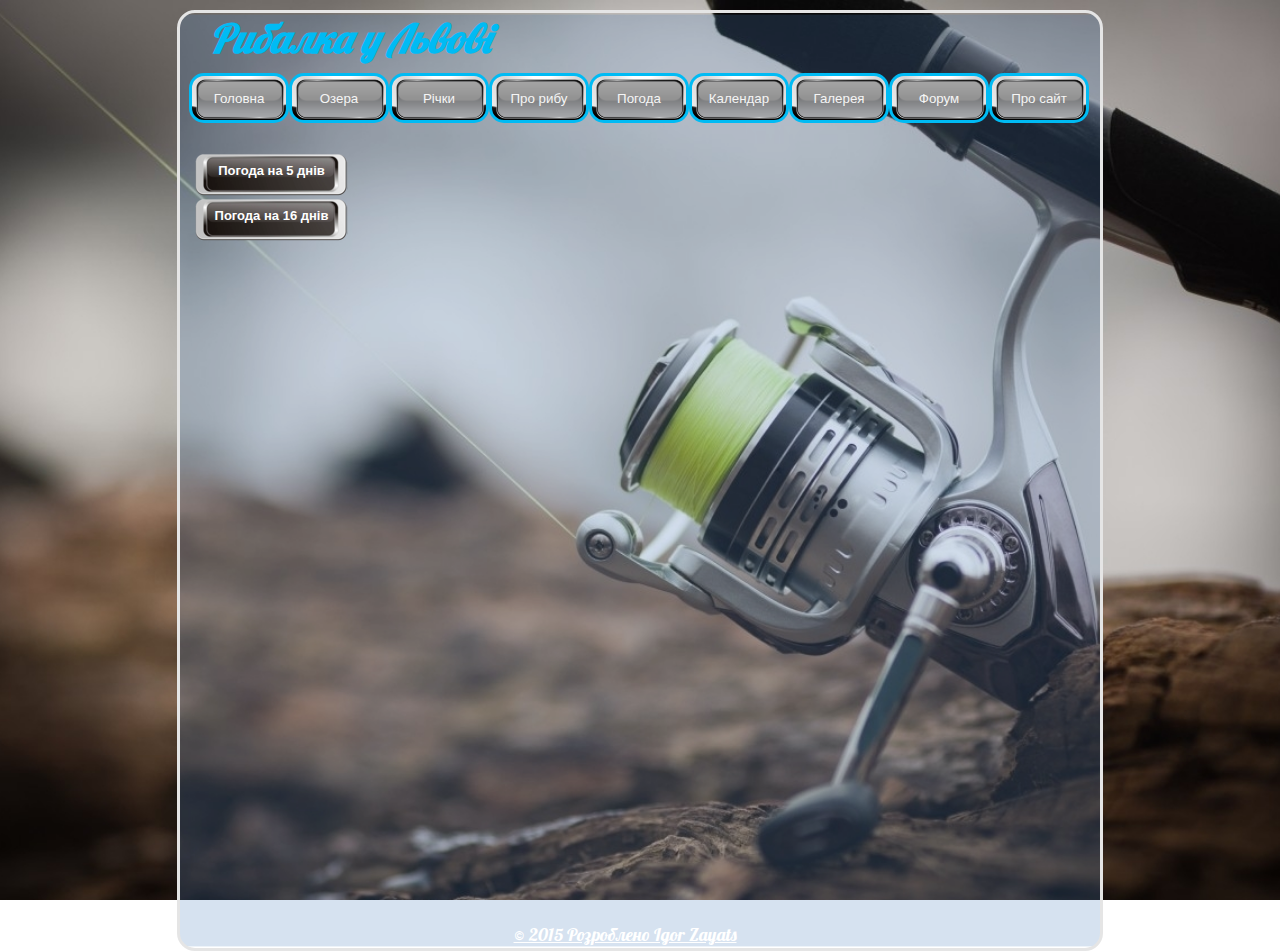
<file: weather.html>
<!doctype html>
<html>
<head>
<meta charset="utf-8">
<title>gallery</title>
<link href="css/sort-of-fish.css" rel="stylesheet" type="text/css">
<link href="css/main.css" rel="stylesheet" type="text/css">
<link rel="shortcut icon" href="images/favicon.jpg">
<link href="css/weatherstatus.css" rel="stylesheet" type="text/css">
<link href="css/weather-block.css" rel="stylesheet" type="text/css">
<link href="https://fonts.googleapis.com/css?family=Lobster&subset=latin,cyrillic" rel="stylesheet" type="text/css">
</head>

<body >
     <!-- <div class="login-form">
<fieldset>
 <legend>Работа со временем</legend>
 <form >
<label for="Login"> Логін</label>
<input type="text" name="Login" >
</form>
<form >
<label for="Password"> Пароль</label>
<input type="password" name="Password" >
</form>
<input type="submit" value="Відправити" >
</fieldset>
</div>-->
<main class="body">
 <header class="head">


<span class="sitename" id="colorChange">Рибалка у Львові</span>

</header>
<nav>
  <ul>
<li class="navigate"><a href="index.html"><button>Головна</button></a></li>
<li class="navigate "><a href="lake.html"><button>Озера</button></a></li>
<li class="navigate "><a href="river.html"><button>Річки</button></a></li>
<li class="navigate "><a href="fish.html"><button>Про рибу</button></a></li>
<li class="navigate "><a href="weather.html"><button>Погода</button></a></li>
<li class="navigate "><a href=""><button>Календар</button></a></li>
<li class="navigate "><a href="gallery.html"><button>Галерея</button></a></li>
<li class="navigate "><a href=""><button>Форум</button></a></li>
<li class="navigate "><a href="About.html"><button>Про сайт</button></a></li>
</ul>
</nav>
<div class="divlist">
<ul>
<li class="menu" id="fivedays">Погода на 5 днів</li>
<li class="menu" id="sixteenthdays">Погода на 16 днів</li>
</ul>
</div>
<div id="allweather" >
        <div id="city"></div>
        <div id="blockweather16" style="display:none">
            <div class="input-container">
                <form id="formCity16">
                    <label for="cityname16"> Погода на 16 днів</label>
                    <input id="inputCityName16" type="text" name="cityName16" placeholder="Введіть назву міста" required/>
                    <input type="button" id="btnGetWeather16" value="Показати" />
                </form>
            </div>
            <div id="weather16">
                <a href="#" class="control_next"><img class="arrows" src="icons/arrowright.png" width="50" height="50" alt="right arrow" title="Натисніть щоб перейти вперед" />
                </a>
                <a href="#" class="control_prev"><img class="arrows" src="icons/arrowleft.png" width="50" height="50" alt="left arrow" title="Натисніть щоб повернутись" />
                </a>
                <ul id="weatherTable16">
                </ul>
            </div>
        </div>
        <div id="blockweather5" style="display:none">
            <div class="input-container">
                <form id="formCity5">
                    <label for="cityname5"> Погода на 5 днів</label>
                    <input id="inputCityName5" type="text" name="cityName5" placeholder="Введіть назву міста" required/>
                    <input type="button" id="btnGetWeather5" value="Показати" />
                </form>
            </div>
            <div id="weather5">
                <a href="#" class="control_next"><img class="arrows" src="icons/arrowright.png" width="50" height="50" alt="right arrow" title="Натисніть щоб перейти вперед" />
                </a>
                <a href="#" class="control_prev"><img class="arrows" src="icons/arrowleft.png" width="50" height="50" alt="left arrow" title="Натисніть щоб повернутись" />
                </a>
                <ul id="weatherTable5">
                </ul>
            </div>
        </div>
    </div>
    <footer class="foot ">
  <a class="mail" href="mailto:igor.zayatz@gmail.com">© 2015 Розроблено Igor Zayats</a></footer>
   </main>
<script src="https://ajax.googleapis.com/ajax/libs/jquery/1.11.3/jquery.min.js"></script>
 <script type="text/javascript" src="js/weather-drive.js"></script>
    <script type="text/javascript" src="js/weatherByCity5.js"></script>
    <script type="text/javascript" src="js/weatherByCity16.js"></script>
    <script type="text/javascript" src="js/moment.js"></script>

</body>
</html>
</file>
<file: css/main.css>
@charset "utf-8";
html, body, div, span, object, iframe,
h1, h2, h3, h4, h5, h6, p, blockquote, pre,
abbr, address, cite, code,
del, dfn, em, img, ins, kbd, q, samp,
small, strong, sub, sup, var,
b, i,
dl, dt, dd, ol, ul, li,
fieldset, form, label, legend,
table, caption, tbody, tfoot, thead, tr, th, td,
article, aside, canvas, details, figcaption, figure, 
footer, header, hgroup, menu, nav, section, summary,
time, mark, audio, video {
 margin:0;
 padding:0;
 border:0;
 outline:0;
 font-size:100%;
 vertical-align:baseline;
 background:transparent;
}

@media only screen and (max-width: 767px) {
  html {
    background-image:url(../images/Image00001.jpg) center center cover no-repeat fixed;
    }
}


main {
	font-family: "Lobster", cursive;
	width:920px;
	margin:0 auto;
	padding:0px;
	border:3px solid #E5E5E5;
	border-radius:18px;
	border-collapse:collapse;
    margin-top:10px;
    }

html{
    -webkit-background-size: cover;
    -moz-background-size: cover;
    -o-background-size: cover;
    background-size: cover;
    background-repeat: no-repeat;
    background-position: center center;
    background-attachment:fixed;
	background-image:url(../images/Black-Background-Hole-2-2560x1600-by-Freeman.jpg);
	
}
.login-form{
    background-image:url(../images/gray.png);
    margin-left:85%;
    color:white;
    width:185px;
    height:160px;
    border-radius:10px;
}
.img{
height:210px;
width:100%;
float:right;
z-index:5;
position:relative;
border-radius:10px;
border-collapse:collapse;
}
.head{
width:915px;
height:50px;
z-index:1;}

.navigate{display:inline-block;
position:relative;
margin-left:-5px;
border-left:none;}
ul{list-style:none;
}
nav{
    margin-left:12px;
    margin-top:10px;}
.navigate a button{color:#F5F5F5;
width:100px;
height:50px;
background-image:url(../images/GraySquareButton.png);
background-position:-2px -2px;
background-repeat:no-repeat;
background-size:100px 50px;
border-radius:15px;
text-align:center;
border:3px solid #00BBF4;
margin-left:2px;
}
.section{width:250px;
height:250px;
background-image:url(../images/gray.png);
display:inline-block;
border:5px solid lime;
border-radius:30px;
margin-left:130px;
background-repeat:no-repeat;
background-size:cover;
float:left;
margin-top:30px;
}
.section:hover{
    border:5px solid cyan;
background-repeat:no-repeat;
background-size:cover;
}
.section:last-child{
    
    border:5px solid red;  
    }
    .section:last-child:hover{
    border:5px solid cyan;
     
    }
.foot{ 
width:920px;
height:80px;
border-radius:15px;
font-size:18px;
text-align:center;
margin-top:715px;}
.navigate a button:hover{color:black;
width:100px;
height:50px;
background-color:white;
text-shadow:#2AC8E1;
text-align:center;
border:3px solid red;
margin-left:2px;
}
.sitename{font-size:40px;
font-weight:bold;
position:absolute;
z-index:6;
padding-left:30px;
font-style:oblique;
}
.choose{text-align:center;
position:absolute;
float:right;
padding-left:200px;
font-size:24px;
font-weight:bold;
font-family:"Gill Sans", "Gill Sans MT", "Myriad Pro", "DejaVu Sans Condensed", Helvetica, Arial, sans-serif;
color:black;
font-style:italic;
}
.button1{
background-repeat:no-repeat;
background-size:cover;
width:250px;
height:250px;
margin-top:10px;
}
.button2{
background-repeat:no-repeat;
background-size:cover;
width:250px;
height:250px;
margin-top:10px;}
.body{-webkit-background-size: cover;
    -moz-background-size: cover;
    -o-background-size: cover;
    background-size: cover;
    background-repeat: no-repeat;
    background-position: center center;
    background-image:url(../images/semi_transparent1.png);
    
    
}
.mail{display:block;
text-align:center;
padding-top:55px;
margin-left:-30px;
color:white;}
.paper{float:left;
margin-left:200px;
}
#slider{width:300px;
height:300px;
border:2px solid white;}
#div1{
    margin-top:30px;}
.video-box{
    display:inline-block;
    width:300px;
    height:300px;
    border:2px solid white;
    margin-left:30px;
    margin-top:30px;}
 body {
     font-family: "Lobster", cursive;
     color:#00BBF4;
     position:relative;}
</file>
<file: css/about.css>
@charset "utf-8";


.text{color:white;
position:absolute;
width:650px;
height:650px;
font-size:16px;
padding-left:150px;
padding-top:50px;
font-weight:600;font-family:"Gill Sans", "Gill Sans MT", "Myriad Pro", "DejaVu Sans Condensed", Helvetica, Arial, sans-serif;}
</file>
<file: css/sort-of-fish.css>
@charset "utf-8";


.divlist{float:left;
margin-top:30px;
margin-left:15px;}
li.menu ul.submenu{display:none;}
li.menu:hover ul.submenu{display:block;}
li.menu{z-index:5;
	position:relative;
    background-image:url(../images/oie_DrWYw74DOevd.png);
text-align:center;
padding-top:10px;
color:white;
width:153px;
height:35px;
font-weight:900;
font-size:13px;
font-family:"Gill Sans", "Gill Sans MT", "Myriad Pro", "DejaVu Sans Condensed", Helvetica, Arial, sans-serif;

}
.menu:hover{z-index:5;
position:relative;
 background-image:url(../images/oie_DrWYw74DOevd.png);
background-position: 100% 100%;
background-repeat:no-repeat;
text-align:center;
padding-top:10px;
width:153px;
height:35px;
color:blue;
font-weight:900;
font-size:13px;
font-family:"Gill Sans", "Gill Sans MT", "Myriad Pro", "DejaVu Sans Condensed", Helvetica, Arial, sans-serif;}

.subhover{
	z-index:5;
	position:relative;
    margin-top:-23px;
margin-left:150px;
    background-image:url(../images/oie_DrWYw74DOevd.png);
    background-position: 100% 0%;
background-repeat:no-repeat;
text-align:center;
padding-top:10px;
color:white;
width:153px;
height:35px;
margin-bottom:22px;
font-weight:900;
font-size:13px;
font-family:"Gill Sans", "Gill Sans MT", "Myriad Pro", "DejaVu Sans Condensed", Helvetica, Arial, sans-serif;}
.subhover:hover{z-index:5;
	position:relative;
margin-left:150px;
     background-image:url(../images/oie_DrWYw74DOevd.png);
    background-position: 100% 100%;
background-repeat:no-repeat;
text-align:center;
padding-top:10px;
color:blue;
width:153px;
height:35px;
margin-bottom:22px;
 margin-top:-24px;
font-weight:900;
font-size:13px;
font-family:"Gill Sans", "Gill Sans MT", "Myriad Pro", "DejaVu Sans Condensed", Helvetica, Arial, sans-serif;}
.div1{
color:black;
float:left;
width:730px;
height:700px;
padding:5px;
overflow-y:auto;}
.gallery-image{display:inline-block;
margin-left:5px;
border-radius:10px;}
.gallery-image:hover{border:3px solid red;
width:224px;
height:144px;border-radius:10px;}
</file>
<file: css/lake.css>
@charset "utf-8";
.section2{width:200px;
height:200px;
display:inline-block;
border:5px solid gray;
border-radius:10px;
margin-right:10px;
margin-left:65px;
background-color:white;
word-break:break-all;
float:left;
margin-top:10px;
background-image:url(../images/lake.png);}
.section2:first-child{
   background-image:url(../images/lake.png);
   background-size:cover;
   background-repeat:no-repeat;
   background-position:center;}
.section2:hover{border-radius:10px;
border:5px solid #DADADA;}
.button1{
background-repeat:no-repeat;
background-size:cover;
width:200px;
height:200px;}
.button2{
background-repeat:no-repeat;
background-size:cover;
padding-left:-100px;
width:400px;
height:380px;
margin-top:10px;}
</file>
<file: css/river.css>
@charset "utf-8";
.section2{width:200px;
height:200px;
display:inline-block;
border:5px solid gray;
border-radius:10px;
margin-right:10px;
margin-left:65px;
background-color:white;
word-break:break-all;
float:left;
margin-top:10px;
background-image:url(../images/river.png);}
.section2:first-child{
   background-image:url(../images/index.jpg);
   background-size:cover;
   background-repeat:no-repeat;
   background-position:center;}
.section2:hover{border-radius:10px;
border:5px solid #DADADA;}
.button1{
background-repeat:no-repeat;
background-size:cover;
width:200px;
height:200px;}
.button2{
background-repeat:no-repeat;
background-size:cover;
width:400px;
height:380px;
margin-top:10px;}
.rivername{position:absolute;
margin-left:45px;
color:black;
margin-top:100px;
font-size:26px;
font-weight:bold;}
.rivername:hover{color:white;}
</file>
<file: css/every_river.css>
@charset "utf-8";

#carousel {
    display: none;
    width: 60%;
    height: 500px;
    padding: 50px;
    background-repeat: no-repeat;
    background-size: cover;
    border-radius: 15px;
    float: left;
    margin-top:100px;
}
.cloudcarousel {
    border-radius: 15px;
    border: 2px solid deepskyblue;
}
.cloudcarousel:hover {
    -o-transform: scale(1.3, 1.3);
    -moz-transform: scale(1.3, 1.3);
    -webkit-transform: scale(1.3, 1.3);
    transform: scale(1.3, 1.3);
}
</file>
<file: css/weatherstatus.css>
@charset "utf-8";
.brokenclouds04n04d {
    width: 100px;
    height: 95px;
    position: absolute;
    float: right;
    background-image: url(../icons/icons.gif);
    background-position: -320px -128px;
}
.lightrain10d {
    width: 100px;
    height: 95px;
    position: absolute;
    float: right;
    background-image: url(../icons/icons.gif);
    background-position: -320px -35px;
}
.skyisclear01d {
    width: 100px;
    height: 95px;
    position: absolute;
    float: right;
    background-image: url(../icons/icons.gif);
    background-position: -330px -880px;
}
.snow13d {
    width: 100px;
    height: 95px;
    position: absolute;
    float: right;
    background-image: url(../icons/icons.gif);
    background-position: -190px -40px;
}
.scatteredclouds03d {
    width: 100px;
    height: 95px;
    position: absolute;
    float: right;
    background-image: url(../icons/icons.gif);
    background-position: -48px -120px;
}
.lightrain10n {
    width: 100px;
    height: 95px;
    position: absolute;
    float: right;
    background-image: url(../icons/icons.gif);
    background-position: -450px -896px;
}
.fewclouds02d {
    width: 100px;
    height: 95px;
    position: absolute;
    float: right;
    background-image: url(../icons/icons.gif);
    background-position: -200px -555px;
}
.fewclouds02n {
    width: 100px;
    height: 95px;
    position: absolute;
    float: right;
    background-image: url(../icons/icons.gif);
    background-position: -330px -466px;
}
.thunderstorm11n11d {
    width: 100px;
    height: 95px;
    position: absolute;
    float: right;
    background-image: url(../icons/icons.gif);
    background-position: -450px -466px;
}
.heavyrain09d09n {
    width: 100px;
    height: 95px;
    position: absolute;
    float: right;
    background-image: url(../icons/icons.gif);
    background-position: -450px -566px;
}
.fog50n50d {
    width: 100px;
    height: 95px;
    position: absolute;
    float: right;
    background-image: url(../icons/fog.png);
    background-size: contain;
}
</file>
<file: css/weather-block.css>
@charset "utf-8";

#list {
    display: none;
}


.allweather {
    border-radius: 15px;
    margin-top: 30px;
    background-image: url(../images/gray.png);
    background-repeat: no-repeat;
    background-size: cover;
    float: left;
    display: block;
    height: 530px;
    width: 500px;
    margin-left:60px;
}
#weatherTable5,
#weatherTable16 {
    color: white;
    width: 100%;
}
.input-container {
    background-image: url(../images/trans.png);
}

#weather5 {
    position: relative;
    overflow: hidden;
    margin: 20px auto 0 auto;
    border-radius: 4px;
}
#weather5 ul {
    position: relative;
    margin: 0;
    padding-top: 5px;
    height: 445px;
    list-style: none;
    float: left;
}
#weather5 ul li {
    position: relative;
    display: block;
    float: left;
    margin-left: 40px;
    padding: 0;
    width: 500px;
    height: 150px;
    text-align: center;
    line-height: 20px;
}
.icon5 {
    margin-left: 10%;
    margin-top: 2%;
}
.icon16 {
    margin-top: 3%;
    margin-left: 15%;}
a.control_prev,
a.control_next {
    position: absolute;
    top: 35%;
    z-index: 999;
    display: block;
    padding: 4% 3%;
    text-decoration: none;
    opacity: 0.8;
    cursor: pointer;
}
a.control_prev:hover,
a.control_next:hover {
    opacity: 1;
    -webkit-transition: all 0.2s ease;
}
a.control_next {
    right: 0;
}
.slider_option {
    position: relative;
    margin: 10px auto;
    width: 160px;
    font-size: 18px;
}
#weather16 {
    position: relative;
    overflow: hidden;
    margin: 20px auto 0 auto;
    border-radius: 4px;
}
#weather16 ul {
    position: relative;
    margin: 0;
    padding: 0;
    height: 450px;
    list-style: none;
    float: left;
}
#weather16 ul li {
    position: relative;
    display: block;
    float: left;
    margin-left: 40px;
    padding: 0;
    width: 500px;
    height: 150px;
    text-align: center;
    line-height: 20px;
}
#city {
    text-align:center;
color:white;
height:30px;
font-family: Gotham, "Helvetica Neue", Helvetica, Arial, sans-serif;
font-size:18px;
font-weight:900;
}
#btnGetWeather16,
#btnGetWeather5 {
    border-radius: 30px;
    width: 75px;
    height: 25px;
    color: #363636;
    font-weight: bold;
    font-family: Gotham, "Helvetica Neue", Helvetica, Arial, sans-serif;
}
#inputCityName16,
#inputCityName5 {
    border-radius: 30px;
    border: 3px solid gray;
    width: 50%;
    height: 20px;
    background-color: #3C3C3C;
    color: white;
    text-align: center;
}
input {
    color: white;
    font-weight: bold;
}
label {
    font-family: Gotham, "Helvetica Neue", Helvetica, Arial, sans-serif;
    font-size: 14px;
    font-weight: bold;
    color: white;
    padding-left: 10px;
}
.temp {
    padding-left: 3px;
    color: orange;
}
.percent {
    padding-left: 3px;
    color: cyan;
}
.preasure {
    padding-left: 3px;
    color: lightblue;
}
.date {
    color: #00BBF4;
    font-family: Gotham, "Helvetica Neue", Helvetica, Arial, sans-serif;
    font-weight: 900;
    font-size: 18px;
}
.date5 {
    color: #00BBF4;
    font-family: Cambria, "Hoefler Text", "Liberation Serif", Times, "Times New Roman", serif;
    font-weight: 900;
    font-size: 18px;
}
p {
    color: white;
    font-family:Cambria, "Hoefler Text", "Liberation Serif", Times, "Times New Roman", serif;
    font-weight: 900;
    font-size: 14px;
}
.description {
    color: yellow;
}
</file>
